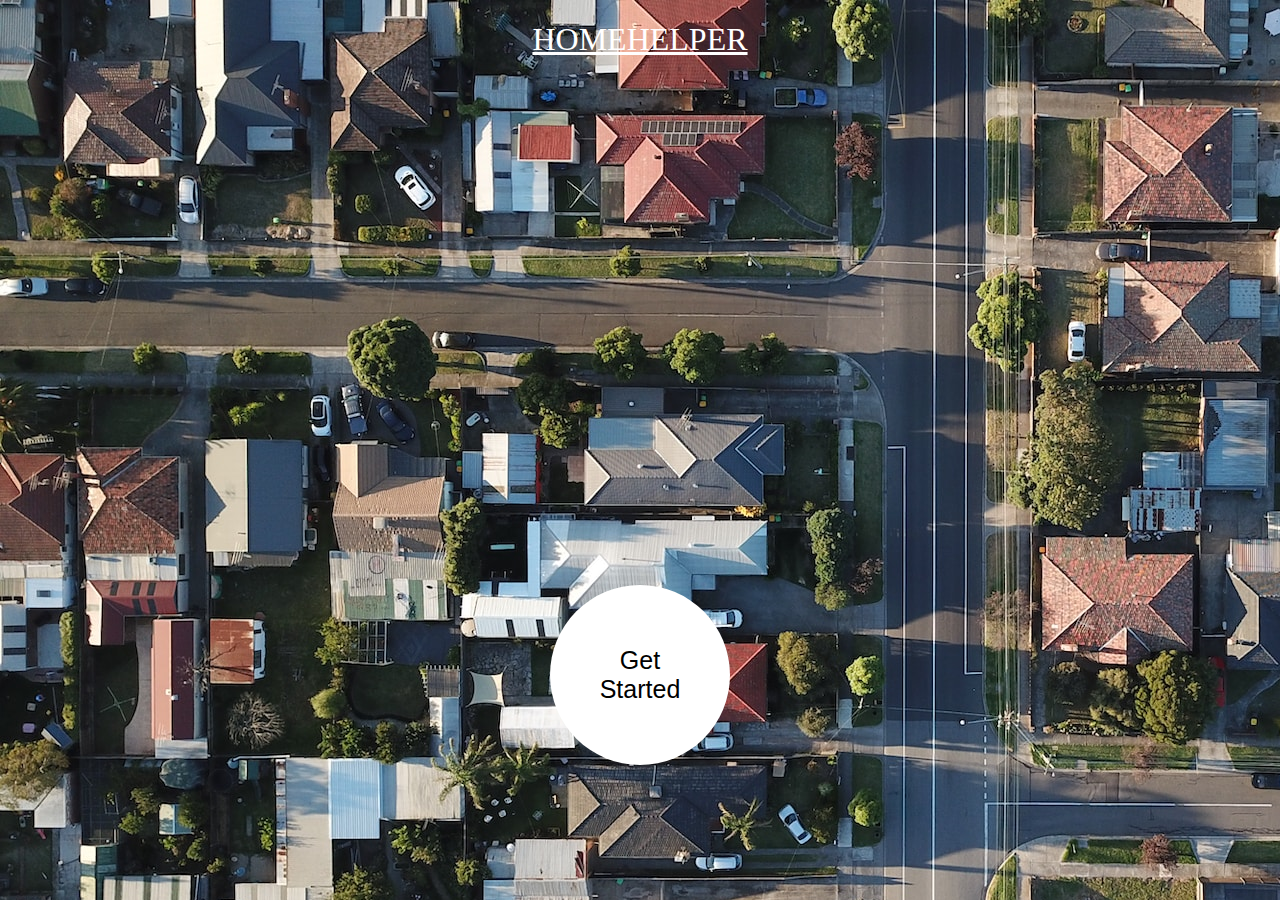
<file: index.html>
<!DOCTYPE html>
<html lang="en">
  <head>
    <meta charset="UTF-8" />
    <meta name="viewport" content="width=device-width, initial-scale=1.0" />
    <!--setting up title of webpage-->
    <title>HomeHelper</title>
    <link rel="stylesheet" href="indexStyle.css" />
  </head>
  <body>
    <!--setting title of homepage for visual display on main page-->
    <h1 class="HomeTitle"><u>HOMEHELPER</u></h1>
    <!--<h2 class="comfort">Where your comfort matters</h2>-->
    <!--created button to take user to next homepage-->
    <button type="button" onclick="location.href='enter_state.html'">
      Get Started
    </button>
  </body>
</html>
<!-- can make anchor tag a button insted of button-->
</file>
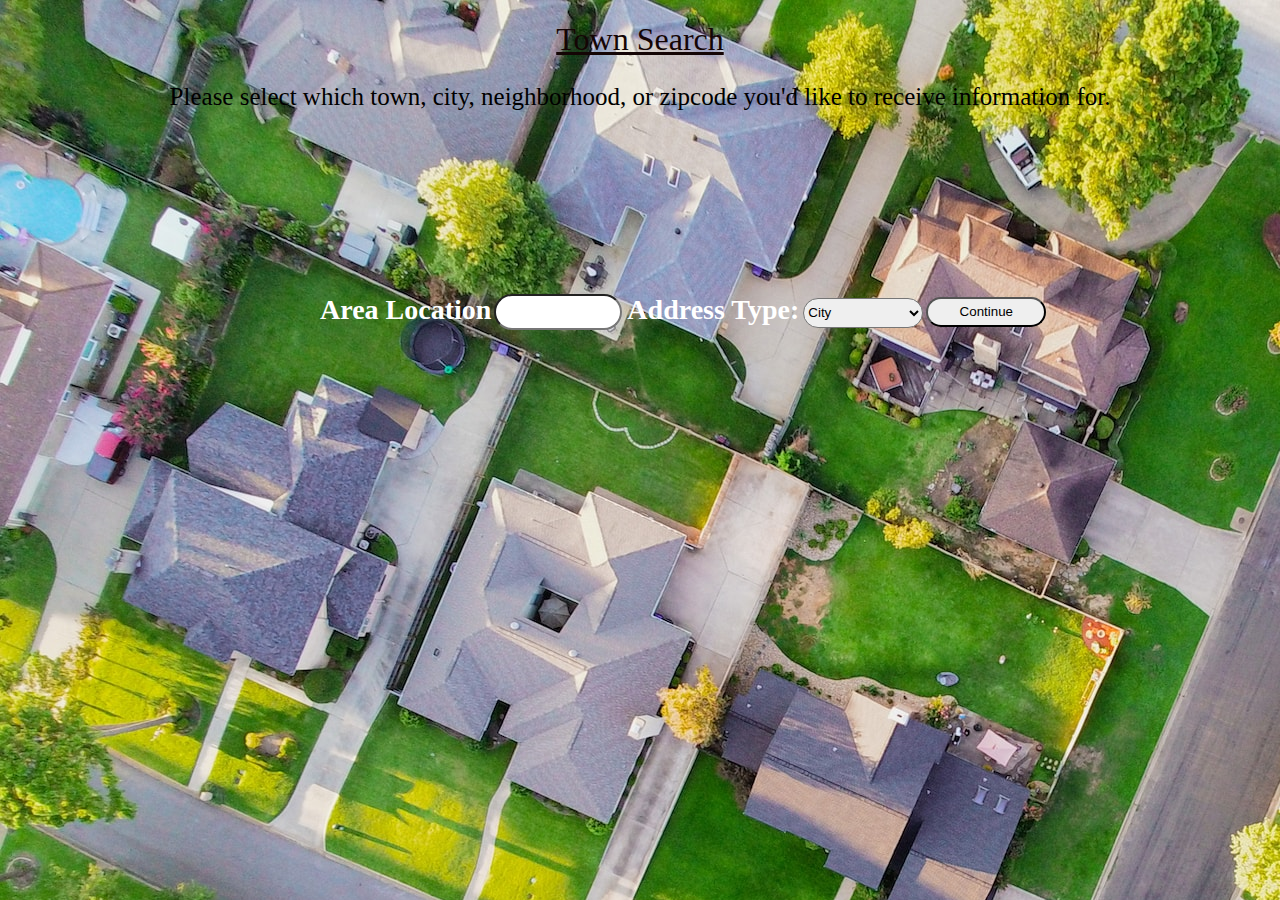
<file: enter_state.html>
<!DOCTYPE html>
<html lang="en">
  <head>
    <meta charset="UTF-8" />
    <meta name="viewport" content="width=device-width, initial-scale=1.0" />
    <title>HomeHelper</title>
    <link rel="stylesheet" href="enterAreaStyles.css" />
  </head>
  <body>
    <h1 class="SecondPageTitle"><u>Town Search</u></h1>
    <p class="selectTown">
      Please select which town, city, neighborhood, or zipcode you'd like to
      receive information for.
    </p>
    <form action="results.html" method="GET">
      <!--adding a textbox-->
      <label for="streetAddress">Area Location</label>
      <input type="text" name="place" id="streetAddress" />
      <label for="type">Address Type:</label>
      <select id="type" name="type">
        <option value="city">City</option>
        <option value="neighborhood">Neighborhood</option>
        <option value="town">Town</option>
        <option value="zip">Zip</option>
      </select>
      <input type="submit" value="Continue" />
    </form>
  </body>
</html>
<!--create form on input-->
</file>
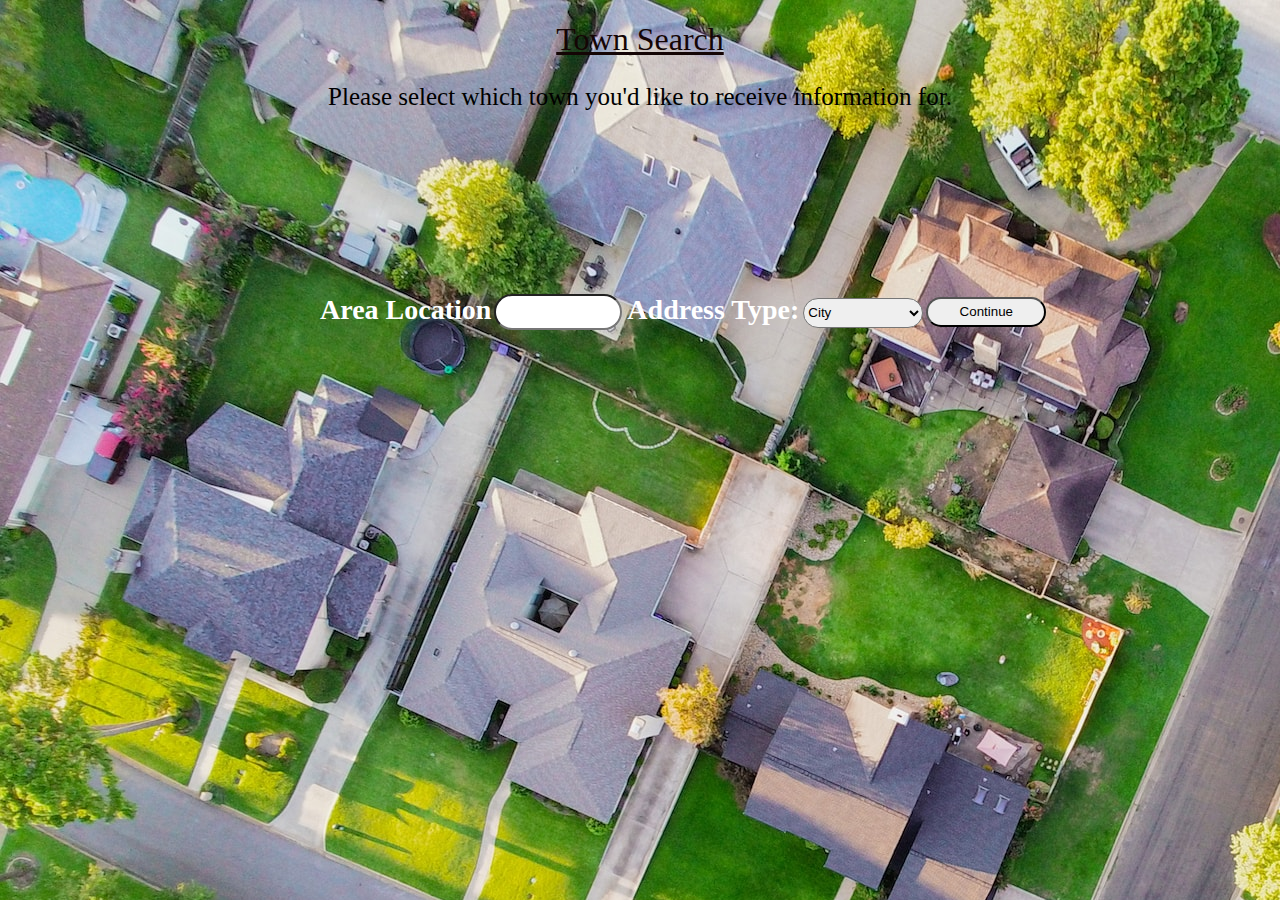
<file: enterArea.html>
<!DOCTYPE html>
<html lang="en">
  <head>
    <meta charset="UTF-8" />
    <meta name="viewport" content="width=device-width, initial-scale=1.0" />
    <title>HomeHelper</title>
    <link rel="stylesheet" href="enterAreaStyles.css" />
  </head>
  <body>
    <h1 class="SecondPageTitle"><u>Town Search</u></h1>
    <p class="selectTown">
      Please select which town you'd like to receive information for.
    </p>
    <form action="results.html" method="GET">
      <!--adding a textbox-->
      <label for="streetAddress">Area Location</label>
      <input type="text" name="place" id="streetAddress" />
      <label for="type">Address Type:</label>
      <select id="type" name="type">
        <option value="city">City</option>
        <option value="neighborhood">Neighborhood</option>
        <option value="town">Town</option>
        <option value="zip">Zip</option>
      </select>
      <input type="submit" value="Continue" />
    </form>
  </body>
</html>
<!--create form on input-->
</file>
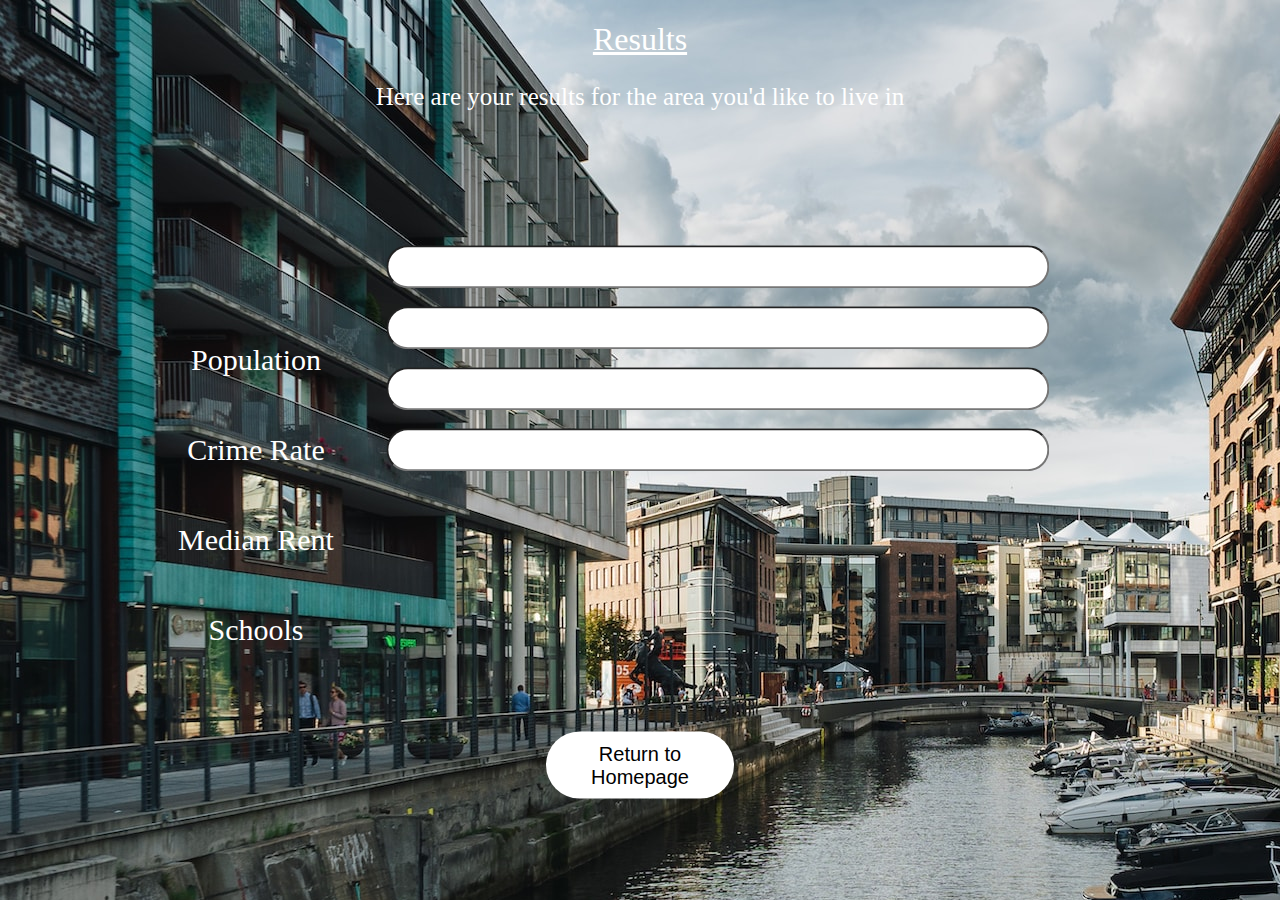
<file: results.html>
<!DOCTYPE html>
<html lang="en">
  <head>
    <meta charset="UTF-8" />
    <meta name="viewport" content="width=device-width, initial-scale=1.0" />
    <title>HomeHelper</title>
    <link rel="stylesheet" href="resultsStyle.css" />
    <script src="main.js" type="module"></script>
  </head>
  <body>
    <h1 class="results"><u>Results</u></h1>
    <p class="hereResults">
      Here are your results for the area you'd like to live in
    </p>

    <label class="resultsArea">Population</label>
    <input type="text" name="txtResultArea" id="resultsArea" />

    <label class="crimeRate">Crime Rate</label>
    <input type="text" name="txtCrimeRate" id="crimeRate" />

    <label class="resultsAmount">Median Rent</label>
    <input type="text" name="txtAmount" id="resultsAmount" />

    <label class="resultsEducation">Schools</label>
    <input type="text" name="txtEducation" id="resultsEducation" />

    <button type="button" onclick="location.href='index.html'">
      Return to Homepage
    </button>
  </body>
</html>
</file>
<file: indexStyle.css>
/*center top title of Homepage and change its color*/
.HomeTitle {
    font-weight: normal;
    text-align: center;
    color: white;
  }
  .comfort {
    font-weight: normal;
    text-align: center;
    color: white;
  }
  /*adding background image to homepage*/
  body {
    background-image: url("images/neighborhood.jpg");
  }
  /*aligning button and adding color to the button box and text*/
  button{
    color: black;
    background-color: white;
    border:none;
    width: 180px;
    height: 180px;
    border-radius: 90px;
    position:absolute;
    transform: translate(-50%,-50%);
    top: 75%;
    left: 50%;
    padding: 20px 30px;
    font-size: 25px;
  }
</file>
<file: enterAreaStyles.css>
.SecondPageTitle{
    font-weight: normal;
    text-align: center;
    color: #140505;
  }
  .selectTown{
    font-weight: normal;
    text-align: center;
    font-size: 25px;
  }
 label{
  display: inline-block;
  transform: translate(312px, 158px);
  font-size: 28px;
  color:rgb(255,255,255);
  font-weight: bold ;
 }
 input{
  transform: translate(311px, 155px);
  border-radius: 50px;
  width:120px;
  height:30px;
 }
 select{
  transform: translate(312px, 156px);
  border-radius: 50px;
  width:120px;
  height:30px;
 }
 
  body{
    background-image: url(images/overheadView.jpg);
  }
</file>
<file: resultsStyle.css>
.results{
    font-weight: normal;
    text-align: center;
    color: white;
}
body{
    background-image: url("images/boatNeighborhood.jpg");
}
.hereResults{
    font-weight: normal;
    text-align: center;
    color: white;
    font-size: 25px;
}
.resultsArea{
    position:absolute;
    transform: translate(-50%,-50%);
    top: 40%;
    left: 20%;
    color: white;
    font-size: 30px;
  }
.crimeRate{
    position:absolute;
    transform: translate(-50%,-50%);
    top: 50%;
    left: 20%;
    color: white;
    font-size: 30px;
}
.resultsAmount{
    position:absolute;
    transform: translate(-50%,-50%);
    top: 60%;
    left: 20%;
    color: white;
    font-size: 30px;
}
.resultsEducation{
    position:absolute;
    transform: translate(-50%,-50%);
    top: 70%;
    left: 20%;
    color: white;
    font-size: 30px;
}
  input{
    position:relative;
    transform: translate(-50%,233%);
    top: 39%;
    left: 56%;
    width: 49%;
    height: 50%;
    border-radius: 75px;
    margin:9px 2px;
    padding: 12px 20px;
  }
  
  button{
    color: black;
    background-color: white;
    border:none;
    width: 188px;
    height: 67px;
    border-radius: 90px;
    position:absolute;
    transform: translate(-50%,-50%);
    top: 85%;
    left: 50%;
    padding: 1px 5px;
    font-size: 20px;
  }
</file>
